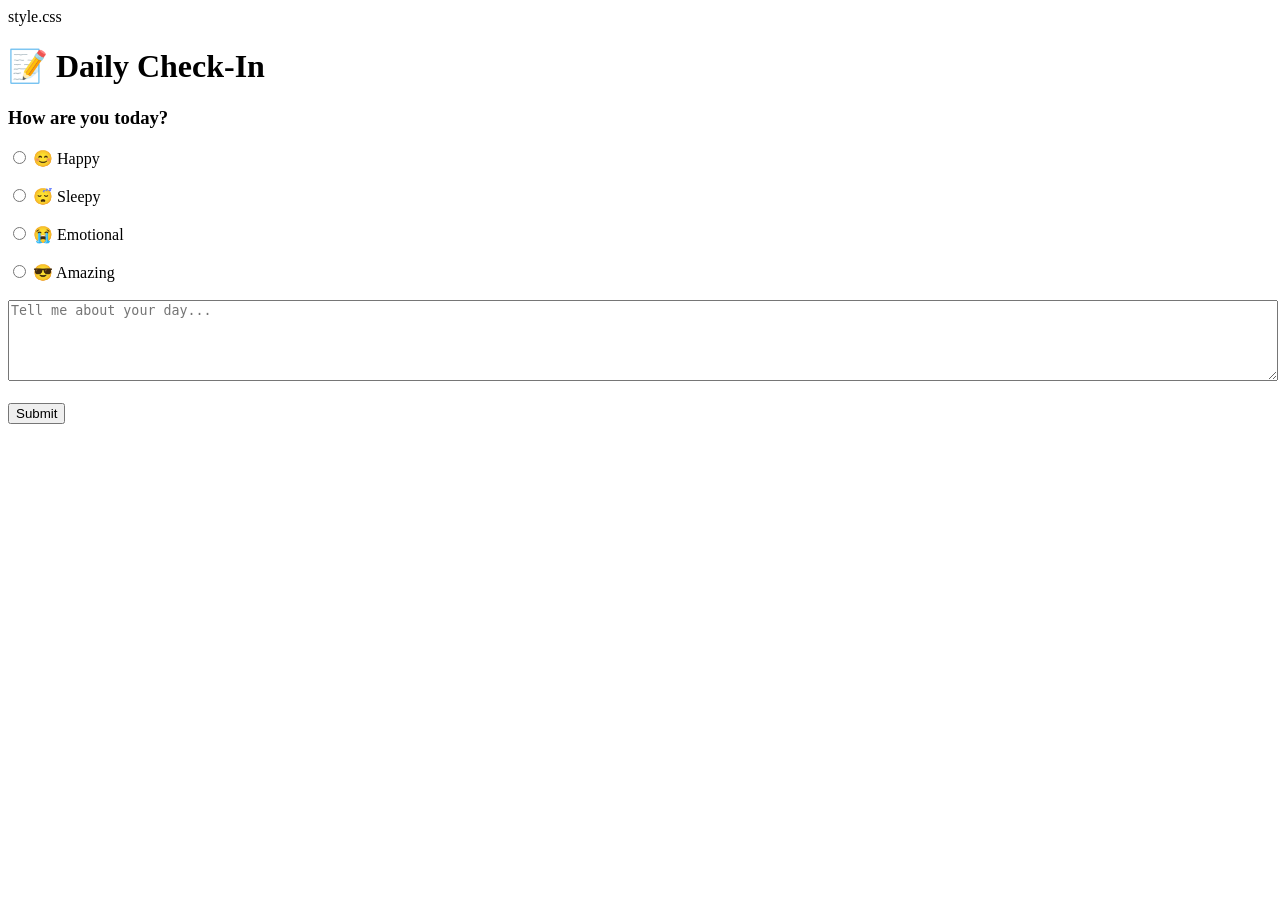
<file: checkin.html>
<!DOCTYPE html>
<html>

<head>

<title>Check In</title>

style.css

</head>

<body>

<div class="hero">

<h1>📝 Daily Check-In</h1>

</div>

<div class="card">

<h3>
How are you today?
</h3>

<form>

<label>

<input
type="radio"
name="mood">

😊 Happy

</label>

<br><br>

<label>

<input
type="radio"
name="mood">

😴 Sleepy

</label>

<br><br>

<label>

<input
type="radio"
name="mood">

😭 Emotional

</label>

<br><br>

<label>

<input
type="radio"
name="mood">

😎 Amazing

</label>

<br><br>

<textarea
rows="5"
style="width:100%"
placeholder=
"Tell me about your day...">
</textarea>

<br><br>

<button
class="btn">

Submit

</button>

</form>

</div>

</body>

</html>
</file>
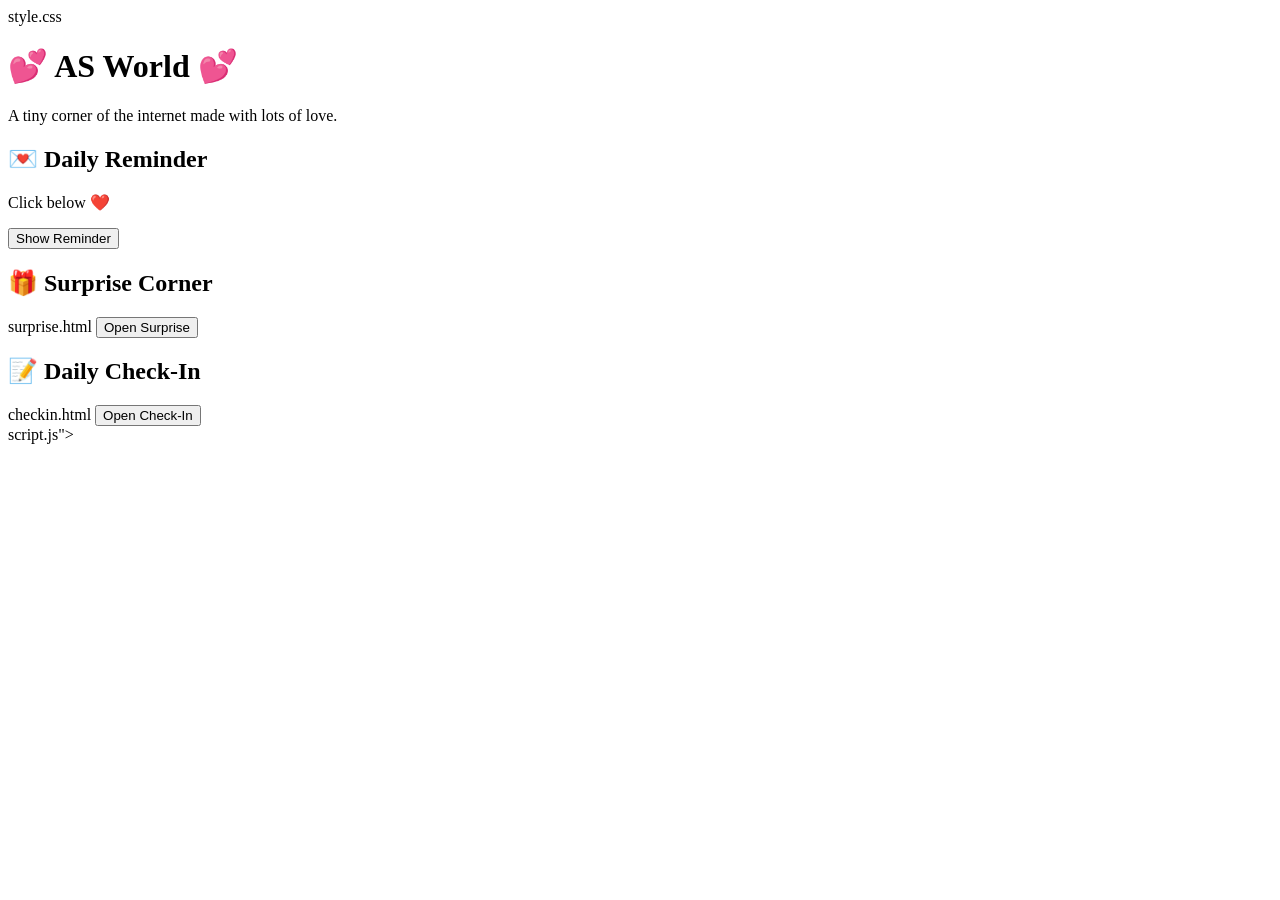
<file: Create index.html>
<!DOCTYPE html>
<html>

<head>

<meta charset="UTF-8">

<title>AS World 💕</title>

style.css

</head>

<body>

<div class="hero">

<h1>💕 AS World 💕</h1>

<p>
A tiny corner of the internet
made with lots of love.
</p>

</div>

<div class="card">

<h2>💌 Daily Reminder</h2>

<p id="message">
Click below ❤️
</p>

<button
class="btn"
onclick="newMessage()">

Show Reminder

</button>

</div>

<div class="card">

<h2>🎁 Surprise Corner</h2>

surprise.html

<button class="btn">

Open Surprise

</button>

</a>

</div>

<div class="card">

<h2>📝 Daily Check-In</h2>

checkin.html

<button class="btn">

Open Check-In

</button>

</a>

</div>

script.js"></script>

</body>

</html>
</file>
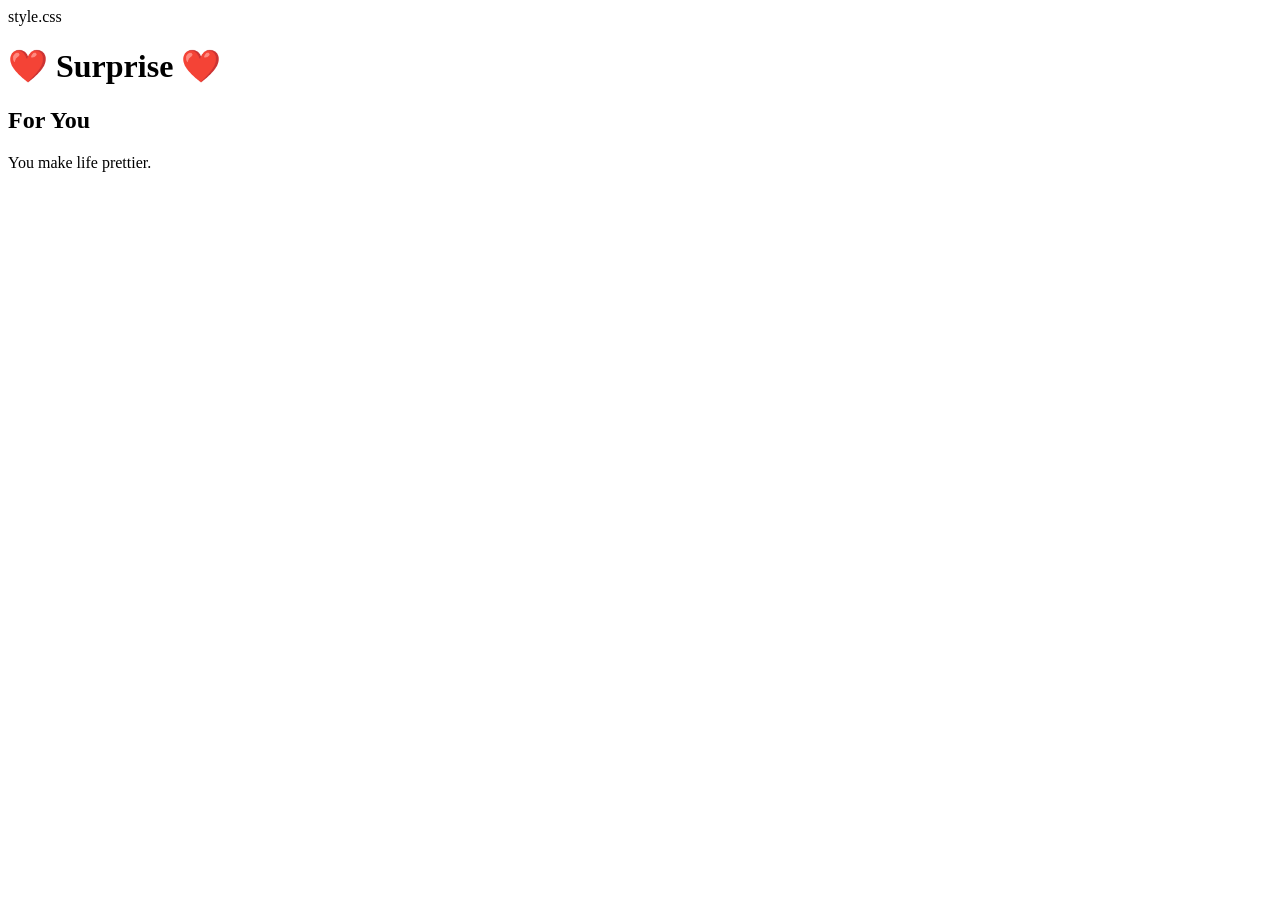
<file: Surprise.html>
<!DOCTYPE html>
<html>

<head>

<title>Surprise 💕</title>

style.css

</head>

<body>

<div class="hero">

<h1>❤️ Surprise ❤️</h1>

</div>

<div class="card">

<h2>
For You
</h2>

<p id="surpriseText">

You make life prettier.

</p>

</div>

</body>

</html>
</file>
